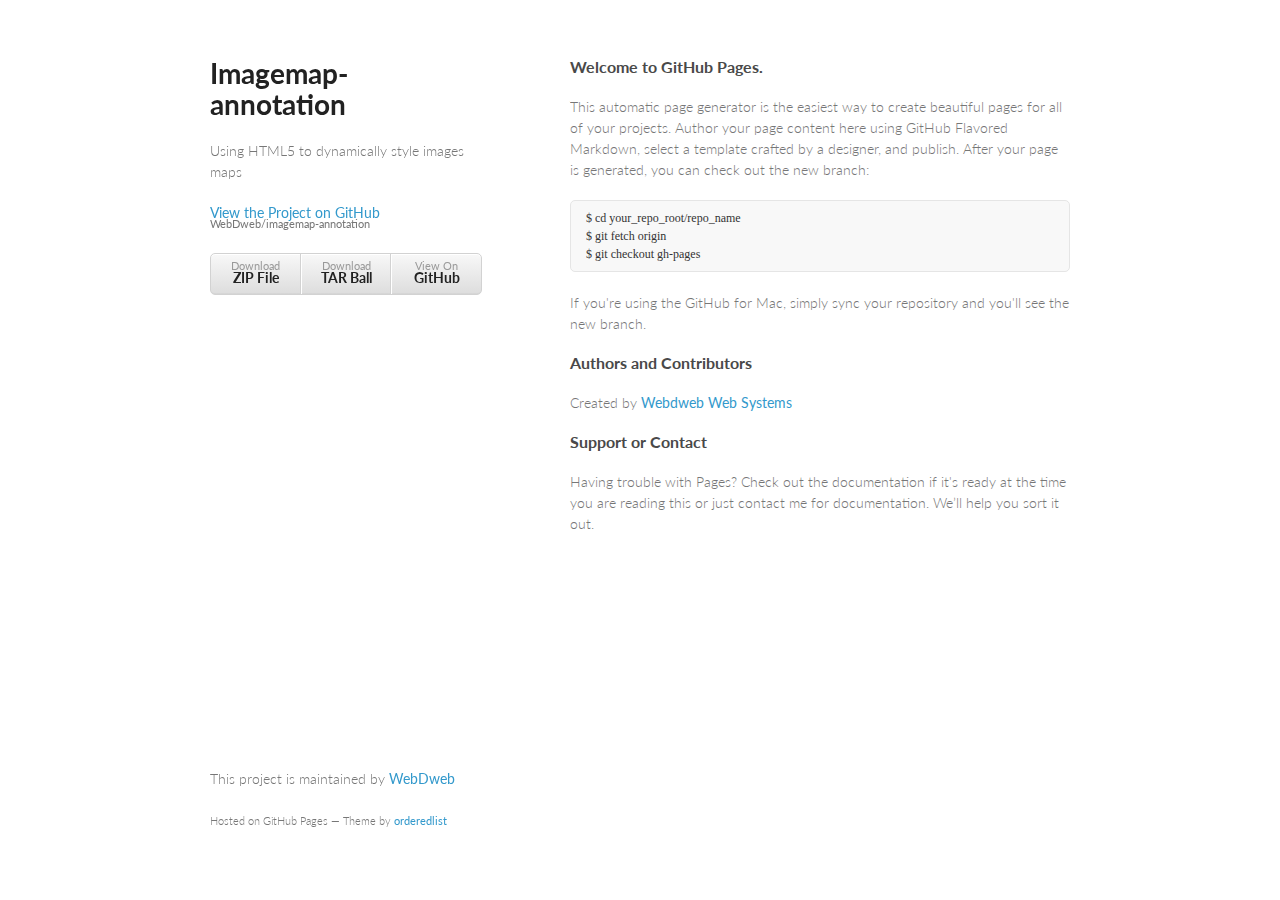
<file: index.html>
<!doctype html>
<html>
  <head>
    <meta charset="utf-8">
    <meta http-equiv="X-UA-Compatible" content="chrome=1">
    <title>Imagemap-annotation by WebDweb</title>

    <link rel="stylesheet" href="stylesheets/styles.css">
    <link rel="stylesheet" href="stylesheets/pygment_trac.css">
    <meta name="viewport" content="width=device-width, initial-scale=1, user-scalable=no">
    <!--[if lt IE 9]>
    <script src="//html5shiv.googlecode.com/svn/trunk/html5.js"></script>
    <![endif]-->
  </head>
  <body>
    <div class="wrapper">
      <header>
        <h1>Imagemap-annotation</h1>
        <p>Using HTML5 to dynamically style images maps</p>

        <p class="view"><a href="https://github.com/WebDweb/imagemap-annotation">View the Project on GitHub <small>WebDweb/imagemap-annotation</small></a></p>


        <ul>
          <li><a href="https://github.com/WebDweb/imagemap-annotation/zipball/master">Download <strong>ZIP File</strong></a></li>
          <li><a href="https://github.com/WebDweb/imagemap-annotation/tarball/master">Download <strong>TAR Ball</strong></a></li>
          <li><a href="https://github.com/WebDweb/imagemap-annotation">View On <strong>GitHub</strong></a></li>
        </ul>
      </header>
      <section>
        <h3>Welcome to GitHub Pages.</h3>

<p>This automatic page generator is the easiest way to create beautiful pages for all of your projects. Author your page content here using GitHub Flavored Markdown, select a template crafted by a designer, and publish. After your page is generated, you can check out the new branch:</p>

<pre><code>$ cd your_repo_root/repo_name
$ git fetch origin
$ git checkout gh-pages
</code></pre>

<p>If you're using the GitHub for Mac, simply sync your repository and you'll see the new branch.</p>

<h3>Authors and Contributors</h3>

<p>Created by <a href="http://www.webdweb.in">Webdweb Web Systems</a></p>

<h3>Support or Contact</h3>

<p>Having trouble with Pages? Check out the documentation if it's ready at the time you are reading this or just contact me for documentation. We’ll help you sort it out.</p>
      </section>
      <footer>
        <p>This project is maintained by <a href="https://github.com/WebDweb">WebDweb</a></p>
        <p><small>Hosted on GitHub Pages &mdash; Theme by <a href="https://github.com/orderedlist">orderedlist</a></small></p>
      </footer>
    </div>
    <script src="javascripts/scale.fix.js"></script>
    
  </body>
</html>
</file>
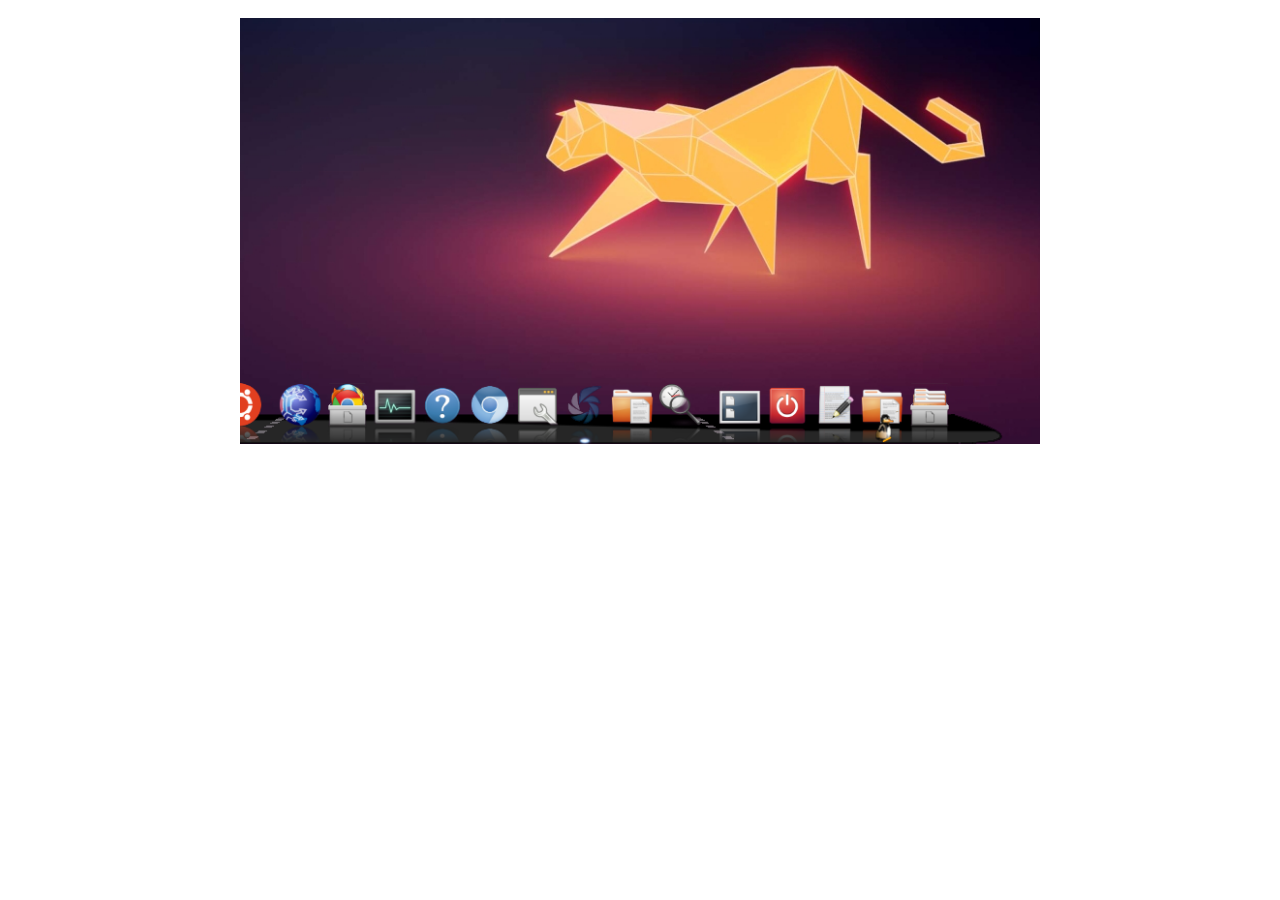
<file: imgannotate/project.html>
<html>
    <head>
        <link rel="stylesheet" type="text/css" href="css/style.css"/>
        <script type="text/javascript" src="scripts/jquery.min.js"></script>
        <script type="text/javascript" src="scripts/polyclip.js"></script>
        <script type="text/javascript" language="javascript" charset="utf-8" src="./scripts/img_area_annotate.js"></script>
    </head>
    <body>
        <div id="wrapper">
                <div class='holder'><img src="./image.png" id=central />
                <div class="clipParent"><canvas width="800" height="800" id="polyClip0"></canvas></div>
                <div id="infoParent"></div>
                <img src="./transparent.png" alt="" usemap="#planetmap" id="cover">
                <map name="planetmap">
                <area shape ='poly' color='red' coords='334,85,318,94,325,98,306,135,326,156,366,136,361,102,' infopos='254px,171px' infocont='This is the head' href ='#' color='2'  /><area shape ='poly' color='green' coords='597,47,710,126,726,124,724,117,687,91,687,80,696,78,739,103,744,136,703,145,626,87,' infopos='598px,161px' infocont='This is the tail' href ='#' color='2'  /><area shape ='poly' color='green' coords='169,175,61,255,50,337,135,282,213,276,156,306,192,321,240,302,255,338,315,291,215,236,148,235,' infopos='70px,116px' infocont='Any polygon can be designed on this' href ='project.php?pid=10012' color='2'  /><area shape ='poly' color='green' coords='579,366,578,407,609,406,609,368,' infopos='0px,357px' infocont='This information box can be placed anywhere you want.' href ='#' color='2'  />
			 </map>
                </div>
        </div>

    </body>
</html>
</file>
<file: stylesheets/styles.css>
@import url(https://fonts.googleapis.com/css?family=Lato:300italic,700italic,300,700);

body {
  padding:50px;
  font:14px/1.5 Lato, "Helvetica Neue", Helvetica, Arial, sans-serif;
  color:#777;
  font-weight:300;
}

h1, h2, h3, h4, h5, h6 {
  color:#222;
  margin:0 0 20px;
}

p, ul, ol, table, pre, dl {
  margin:0 0 20px;
}

h1, h2, h3 {
  line-height:1.1;
}

h1 {
  font-size:28px;
}

h2 {
  color:#393939;
}

h3, h4, h5, h6 {
  color:#494949;
}

a {
  color:#39c;
  font-weight:400;
  text-decoration:none;
}

a small {
  font-size:11px;
  color:#777;
  margin-top:-0.6em;
  display:block;
}

.wrapper {
  width:860px;
  margin:0 auto;
}

blockquote {
  border-left:1px solid #e5e5e5;
  margin:0;
  padding:0 0 0 20px;
  font-style:italic;
}

code, pre {
  font-family:Monaco, Bitstream Vera Sans Mono, Lucida Console, Terminal;
  color:#333;
  font-size:12px;
}

pre {
  padding:8px 15px;
  background: #f8f8f8;  
  border-radius:5px;
  border:1px solid #e5e5e5;
  overflow-x: auto;
}

table {
  width:100%;
  border-collapse:collapse;
}

th, td {
  text-align:left;
  padding:5px 10px;
  border-bottom:1px solid #e5e5e5;
}

dt {
  color:#444;
  font-weight:700;
}

th {
  color:#444;
}

img {
  max-width:100%;
}

header {
  width:270px;
  float:left;
  position:fixed;
}

header ul {
  list-style:none;
  height:40px;
  
  padding:0;
  
  background: #eee;
  background: -moz-linear-gradient(top, #f8f8f8 0%, #dddddd 100%);
  background: -webkit-gradient(linear, left top, left bottom, color-stop(0%,#f8f8f8), color-stop(100%,#dddddd));
  background: -webkit-linear-gradient(top, #f8f8f8 0%,#dddddd 100%);
  background: -o-linear-gradient(top, #f8f8f8 0%,#dddddd 100%);
  background: -ms-linear-gradient(top, #f8f8f8 0%,#dddddd 100%);
  background: linear-gradient(top, #f8f8f8 0%,#dddddd 100%);
  
  border-radius:5px;
  border:1px solid #d2d2d2;
  box-shadow:inset #fff 0 1px 0, inset rgba(0,0,0,0.03) 0 -1px 0;
  width:270px;
}

header li {
  width:89px;
  float:left;
  border-right:1px solid #d2d2d2;
  height:40px;
}

header ul a {
  line-height:1;
  font-size:11px;
  color:#999;
  display:block;
  text-align:center;
  padding-top:6px;
  height:40px;
}

strong {
  color:#222;
  font-weight:700;
}

header ul li + li {
  width:88px;
  border-left:1px solid #fff;
}

header ul li + li + li {
  border-right:none;
  width:89px;
}

header ul a strong {
  font-size:14px;
  display:block;
  color:#222;
}

section {
  width:500px;
  float:right;
  padding-bottom:50px;
}

small {
  font-size:11px;
}

hr {
  border:0;
  background:#e5e5e5;
  height:1px;
  margin:0 0 20px;
}

footer {
  width:270px;
  float:left;
  position:fixed;
  bottom:50px;
}

@media print, screen and (max-width: 960px) {
  
  div.wrapper {
    width:auto;
    margin:0;
  }
  
  header, section, footer {
    float:none;
    position:static;
    width:auto;
  }
  
  header {
    padding-right:320px;
  }
  
  section {
    border:1px solid #e5e5e5;
    border-width:1px 0;
    padding:20px 0;
    margin:0 0 20px;
  }
  
  header a small {
    display:inline;
  }
  
  header ul {
    position:absolute;
    right:50px;
    top:52px;
  }
}

@media print, screen and (max-width: 720px) {
  body {
    word-wrap:break-word;
  }
  
  header {
    padding:0;
  }
  
  header ul, header p.view {
    position:static;
  }
  
  pre, code {
    word-wrap:normal;
  }
}

@media print, screen and (max-width: 480px) {
  body {
    padding:15px;
  }
  
  header ul {
    display:none;
  }
}

@media print {
  body {
    padding:0.4in;
    font-size:12pt;
    color:#444;
  }
}
</file>
<file: stylesheets/pygment_trac.css>
.highlight  { background: #ffffff; }
.highlight .c { color: #999988; font-style: italic } /* Comment */
.highlight .err { color: #a61717; background-color: #e3d2d2 } /* Error */
.highlight .k { font-weight: bold } /* Keyword */
.highlight .o { font-weight: bold } /* Operator */
.highlight .cm { color: #999988; font-style: italic } /* Comment.Multiline */
.highlight .cp { color: #999999; font-weight: bold } /* Comment.Preproc */
.highlight .c1 { color: #999988; font-style: italic } /* Comment.Single */
.highlight .cs { color: #999999; font-weight: bold; font-style: italic } /* Comment.Special */
.highlight .gd { color: #000000; background-color: #ffdddd } /* Generic.Deleted */
.highlight .gd .x { color: #000000; background-color: #ffaaaa } /* Generic.Deleted.Specific */
.highlight .ge { font-style: italic } /* Generic.Emph */
.highlight .gr { color: #aa0000 } /* Generic.Error */
.highlight .gh { color: #999999 } /* Generic.Heading */
.highlight .gi { color: #000000; background-color: #ddffdd } /* Generic.Inserted */
.highlight .gi .x { color: #000000; background-color: #aaffaa } /* Generic.Inserted.Specific */
.highlight .go { color: #888888 } /* Generic.Output */
.highlight .gp { color: #555555 } /* Generic.Prompt */
.highlight .gs { font-weight: bold } /* Generic.Strong */
.highlight .gu { color: #800080; font-weight: bold; } /* Generic.Subheading */
.highlight .gt { color: #aa0000 } /* Generic.Traceback */
.highlight .kc { font-weight: bold } /* Keyword.Constant */
.highlight .kd { font-weight: bold } /* Keyword.Declaration */
.highlight .kn { font-weight: bold } /* Keyword.Namespace */
.highlight .kp { font-weight: bold } /* Keyword.Pseudo */
.highlight .kr { font-weight: bold } /* Keyword.Reserved */
.highlight .kt { color: #445588; font-weight: bold } /* Keyword.Type */
.highlight .m { color: #009999 } /* Literal.Number */
.highlight .s { color: #d14 } /* Literal.String */
.highlight .na { color: #008080 } /* Name.Attribute */
.highlight .nb { color: #0086B3 } /* Name.Builtin */
.highlight .nc { color: #445588; font-weight: bold } /* Name.Class */
.highlight .no { color: #008080 } /* Name.Constant */
.highlight .ni { color: #800080 } /* Name.Entity */
.highlight .ne { color: #990000; font-weight: bold } /* Name.Exception */
.highlight .nf { color: #990000; font-weight: bold } /* Name.Function */
.highlight .nn { color: #555555 } /* Name.Namespace */
.highlight .nt { color: #000080 } /* Name.Tag */
.highlight .nv { color: #008080 } /* Name.Variable */
.highlight .ow { font-weight: bold } /* Operator.Word */
.highlight .w { color: #bbbbbb } /* Text.Whitespace */
.highlight .mf { color: #009999 } /* Literal.Number.Float */
.highlight .mh { color: #009999 } /* Literal.Number.Hex */
.highlight .mi { color: #009999 } /* Literal.Number.Integer */
.highlight .mo { color: #009999 } /* Literal.Number.Oct */
.highlight .sb { color: #d14 } /* Literal.String.Backtick */
.highlight .sc { color: #d14 } /* Literal.String.Char */
.highlight .sd { color: #d14 } /* Literal.String.Doc */
.highlight .s2 { color: #d14 } /* Literal.String.Double */
.highlight .se { color: #d14 } /* Literal.String.Escape */
.highlight .sh { color: #d14 } /* Literal.String.Heredoc */
.highlight .si { color: #d14 } /* Literal.String.Interpol */
.highlight .sx { color: #d14 } /* Literal.String.Other */
.highlight .sr { color: #009926 } /* Literal.String.Regex */
.highlight .s1 { color: #d14 } /* Literal.String.Single */
.highlight .ss { color: #990073 } /* Literal.String.Symbol */
.highlight .bp { color: #999999 } /* Name.Builtin.Pseudo */
.highlight .vc { color: #008080 } /* Name.Variable.Class */
.highlight .vg { color: #008080 } /* Name.Variable.Global */
.highlight .vi { color: #008080 } /* Name.Variable.Instance */
.highlight .il { color: #009999 } /* Literal.Number.Integer.Long */

.type-csharp .highlight .k { color: #0000FF }
.type-csharp .highlight .kt { color: #0000FF }
.type-csharp .highlight .nf { color: #000000; font-weight: normal }
.type-csharp .highlight .nc { color: #2B91AF }
.type-csharp .highlight .nn { color: #000000 }
.type-csharp .highlight .s { color: #A31515 }
.type-csharp .highlight .sc { color: #A31515 }
</file>
<file: imgannotate/css/style.css>
body{
    font-family: arial;
}
div.holder button{
	position: relative;
	bottom : 10px;
	right : -100px;
}
div.panel{
    background: #c7c7c7;    box-shadow: 5px 5px 10px #6f6f6f;    margin: 0 auto;    border-radius: 5px;    padding: 20px;
}
div#float{
	position : fixed;
	width : 400px;
	top: 150px;
	margin :0 auto;
	background : #fff;
	display :none;
}
div#theatre{
	position : fixed;
	width : 99%;
	height : 99%;
	opacity : 0.8;
	background : #000;
	left : 0;
	top : 0;
	display : none;
}
div[title='message']{
    width : 200px;    position: fixed;    left: 40%;    top: 40%;
}
div#wrapper{
    width : 1000px;    margin: 0 auto;    padding: 10px;
}
div#login{
    width: 500px;    padding: 20px;    text-align: center;    position: relative;    top: 100px;
}
div#selection{
	width : 800px; display : none;
}
div#selection input[type='text']{
	background : #fff;
}
textarea{
	font-family : arial; color : #f00; font-style :italic;
}
div#login table{
    width: 100%;
}
h2, h1{
    font-weight: normal;    font-family: arial;    margin: 5px;
}
button[title='logout']{
    position: absolute;    top: 10px;    right: 20px;
}
.button{
    box-shadow: 2px 2px 10px #6f6f6f;    color: #fff;    padding: 3px 10px 3px 10px;    background: #900;    border-radius : 5px;
}
img#central{
    width: 800px; float : right;
}
div.holder{
    text-align: center;
    width : 800px;
    margin : 0 auto;
}
div.holder img#cover{
	position : absolute; width : 800px
}
div.clipParent{
	position : absolute; opacity : 0.5; overflow : hidden;
}
div#infoParent{
	position : absolute; opacity : 1.0; overflow : hidden;
}
div#infobox{
	background:#eee;	position :absolute;	width : 150px;	padding:8px 8px 8px 8px;	border-radius: 3px;	font-family: Verdana;	font-size: 10pt;
	box-shadow : 2px 2px 10px #777;
}
div#infobox p{
	position: absolute;	right: -50px;	bottom: -20px;	border: 1px solid #fff; cursor :move;
}
table.list{
    width: 100%;    margin-top: 10px;    font: 12px Verdana; border-top :1px solid #900;
}
table.list td{
    vertical-align: top;    font: 12px Verdana;
}
table.col1{
    width: 100%;
}
table.list input[type='text']{
    border: 0px solid;    background: #c7c7c7;    color: #f00;    font-style: italic;
}
</file>
